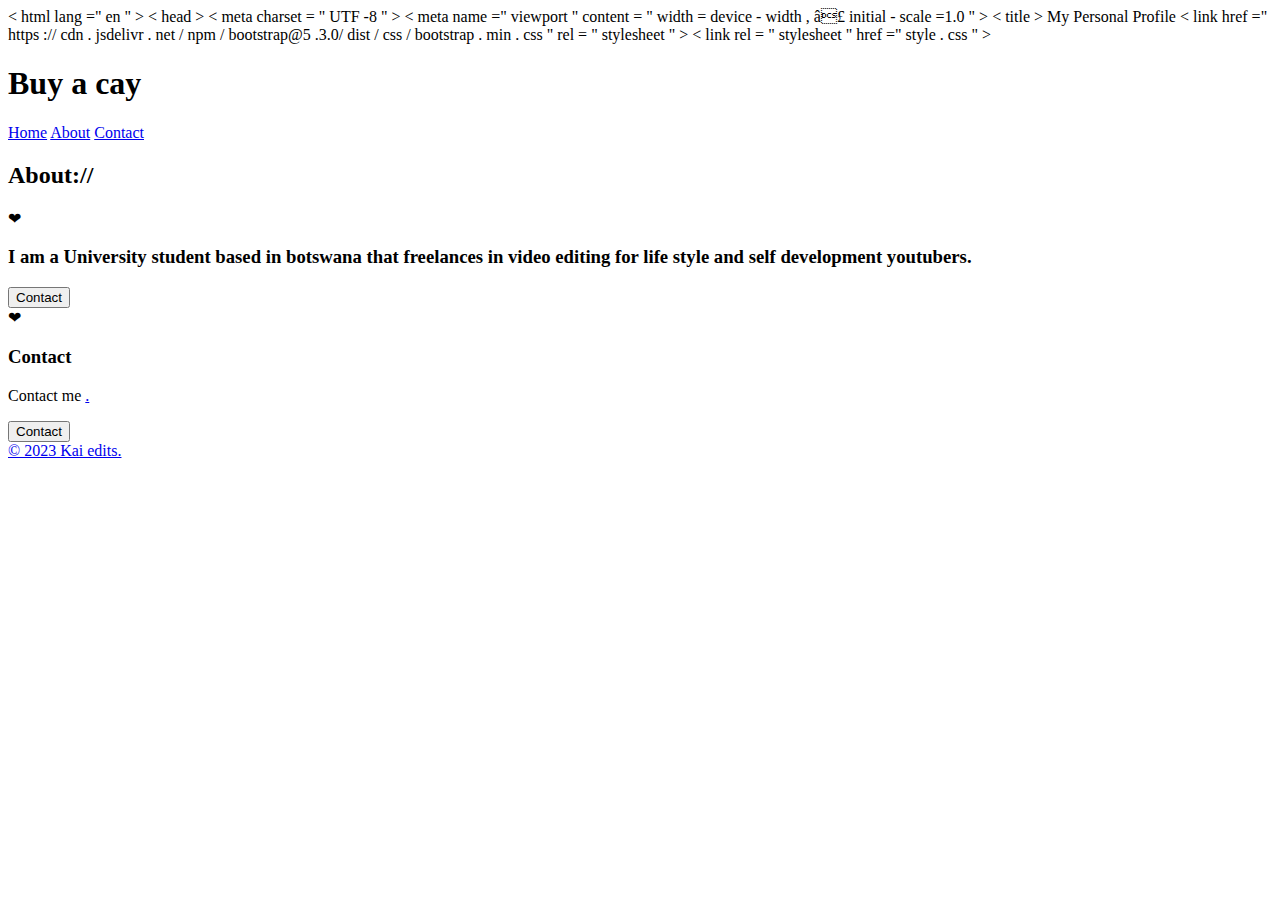
<file: about.html>
<! DOCTYPE html >
< html lang =" en " >
< head >
< meta charset = " UTF -8 " >
< meta name =" viewport " content = " width = device - width , ␣ initial - scale =1.0 " >
< title > My Personal Profile </ title >
< link href =" https :// cdn . jsdelivr . net / npm / bootstrap@5 .3.0/ dist / css / bootstrap . min . css " rel = " stylesheet " >
< link rel = " stylesheet " href =" style . css " >
</head>
<header>
  <h1> Buy a cay</h1>
            <nav>
                <a href="home.html">Home</a>
                <a href="about.html">About</a>
                <a href="contact.html">Contact</a>
            </nav>
</header>
<body>
   <h2> About:// </h2>
        <article class="card"> 
          <div class="icons"> &#10084;
          </div">
            <h3> I am a University student based in botswana that freelances in video editing for life style and self development youtubers.</h3> 
            <button> Contact </button>
        </article> 
        <article class="card"> 
            <div class="icons"> &#10084;
          </div">
            <h3> Contact </h3>
              <p>  Contact me <a href="Onellakaisara50@gmail.com">.</p>
                <button> Contact </button>
        </article>
</section>
                        <footer> 
                          &copy 2023 Kai edits. 
                        </footer> 
                          
                        
                
  </body>
                      </html>
</file>
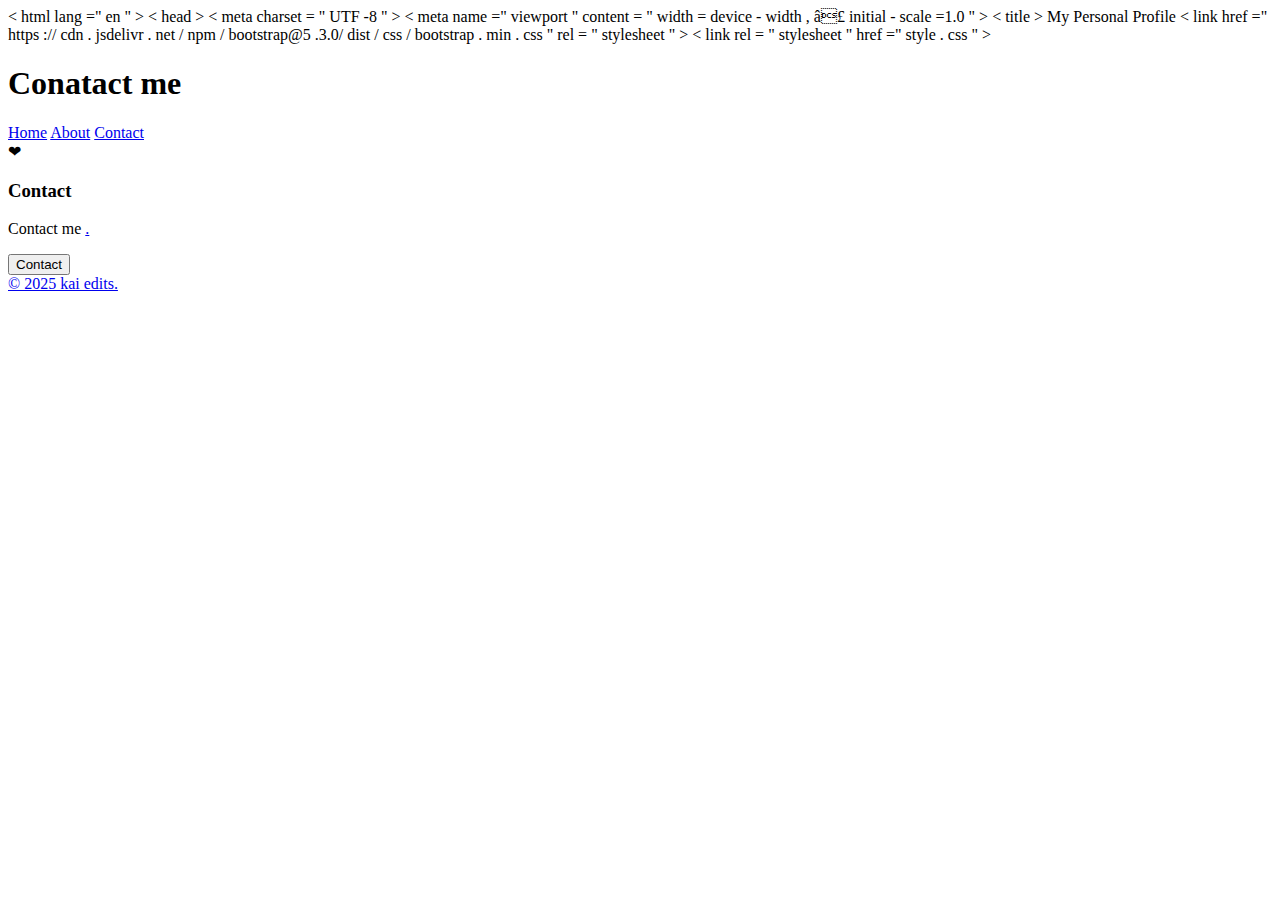
<file: contact.html>
<! DOCTYPE html >
< html lang =" en " >
< head >
< meta charset = " UTF -8 " >
< meta name =" viewport " content = " width = device - width , ␣ initial - scale =1.0 " >
< title > My Personal Profile </ title >
< link href =" https :// cdn . jsdelivr . net / npm / bootstrap@5 .3.0/ dist / css / bootstrap . min . css " rel = " stylesheet " >
< link rel = " stylesheet " href =" style . css " >
<head>
</head>
<body>
  <header> 
     <h1>Conatact me</h1>
            <nav>
                <a href="home.html">Home</a>
                <a href="about.html">About</a>
                <a href="contact.html">Contact</a>
            </nav>
  </header>
    <article class="card"> 
            <div class="icons"> &#10084;
          </div">
            <h3> Contact </h3>
              <p>  Contact me <a href="Onellakaisara50@gmail.com">.</p>
                <button> Contact </button>
        </article>
     <footer> 
                          &copy 2025 kai edits. 
                        </footer> 
                          
</body>
</html>
</file>
